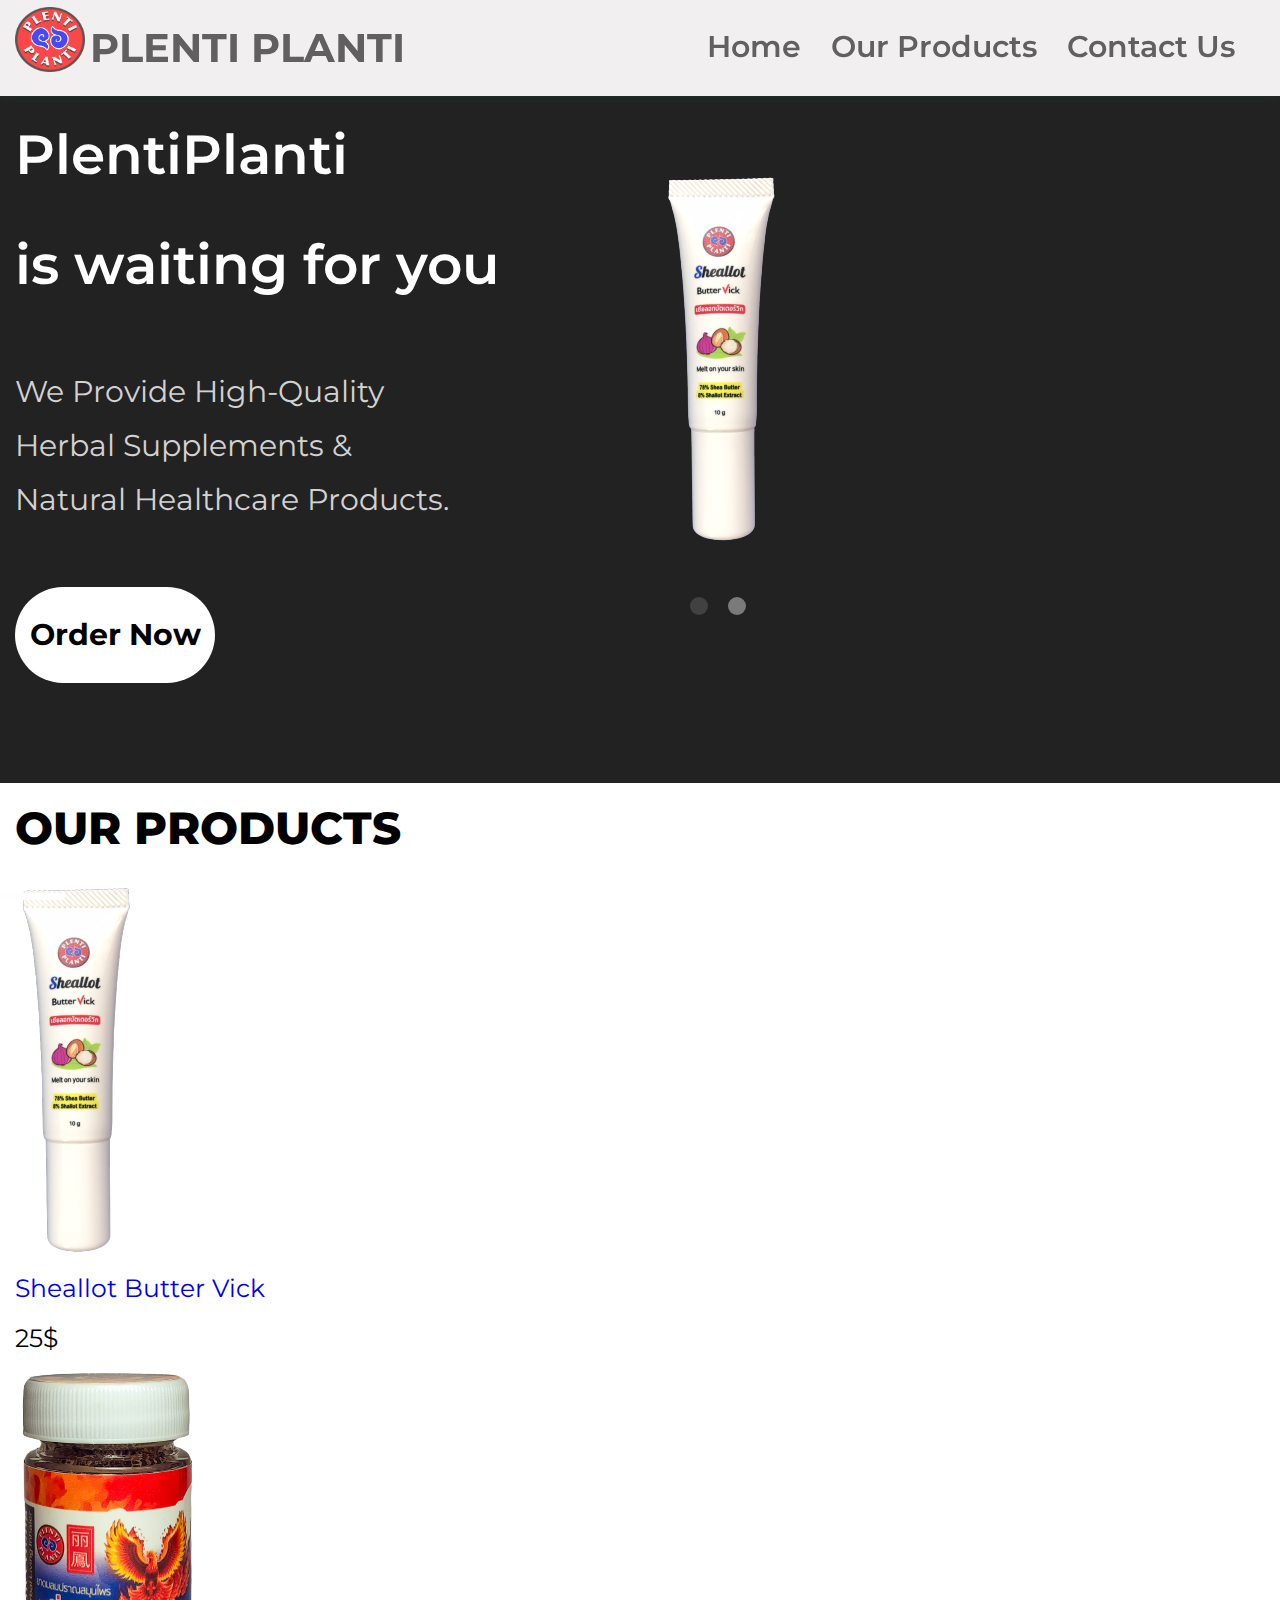
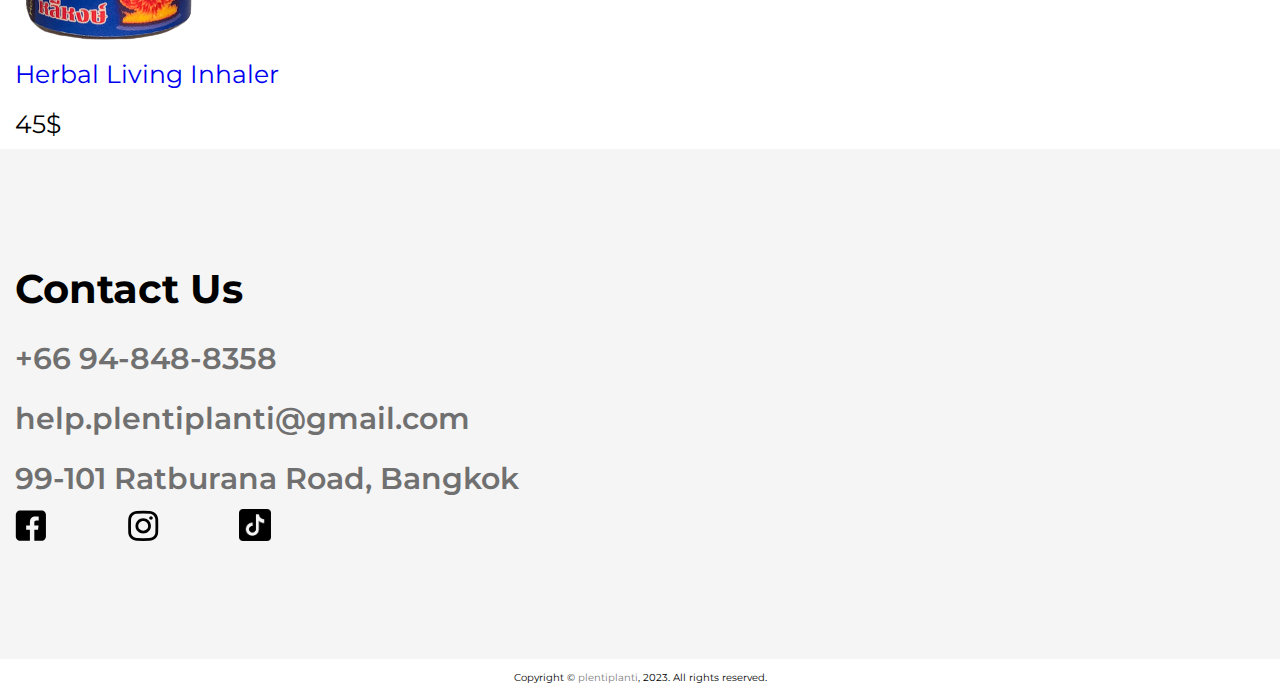
<file: index.html>
<!DOCTYPE html>
<html lang="en">
<head>
	<meta charset="UTF-8">
	<meta http-equiv="X-UA-Compatible" content="IE=edge">
	<meta name="viewport" content="width=device-width, initial-scale=1.0">
	
	<link href="https://fonts.googleapis.com/css?family=Montserrat:regular,500,600,700&display=swap" rel="stylesheet">

	<link rel="stylesheet" href="css/nullstyle.css">
	<link rel="stylesheet" href="css/style.css">

	<title>PLENTI PLANTI</title>
</head>
<body>

	<div class="wrapper">
	
		<header class="header">
			<div class="container">
				<div class="header__inner">
					<a href="index.html" class="header__logo logo">
						<img src="img/final_logo2.png" alt="logo" class="logo__img img">
						<span>PLENTI PLANTI</span>
					</a>
					<div class="header__body">
						<nav class="menu">
							<ul class="menu__list">
								<li class="menu__item">
									<a href="#home" class="menu__link">Home</a>
								</li>
								<li class="menu__item">
									<a href="#product" class="menu__link">Our Products</a>
								</li>
								<li class="menu__item">
									<a href="#contact" class="menu__link">Contact Us</a>
								</li>
							</ul>
						</nav>

					<div class="header__burger">
						<span></span>
					</div>
				</div>
			</div>
		</header>
	
		<main class="main">
			<section class="home" id="home">
				<div class="container">
					<div class="home__inner">
						<div class="home__items">
							<h1 class="home__title">PlentiPlanti<br>is waiting for you</h1>
							<p class="home__subtitle text">We Provide High-Quality<br>Herbal Supplements &<br>Natural Healthcare Products.</p>
							<a href="https://shopee.co.th/fourpgroup?categoryId=100001&entryPoint=ShopByPDP&itemId=13214056114&upstream=search" class="home__link btn">Order Now</a>
						</div>
						<div class="home__slider">
							<div class="home__image">
								<img src="img/IMG_6006-removebg-preview.png" alt="home img" class="home__img img">
							</div>
							<div class="home__image">
								<img src="img/LheeHong_big_bottle_nobg.png" alt="home img" class="home__img img">
							</div>
						</div>
					</div>
				</div>
			</section>
			<section class="our-product" id="product">
				<div class="container our-product__container">
					<h2 class="our-product__title title">Our products</h2>
					<div class="our-product__slider">
						<div class="our-product__item">
							<div class="our-product__image">
								<a href="sheallot.html"><img src="img/IMG_6006-removebg-preview.png" alt="" class="our-product__img img"></a>
							</div>
							<div class="our-product__name">
								<a href="sheallot.html">Sheallot Butter Vick</a>
							</div>
							<div class="our-product__price">25$</div>
						</div>
						<div class="our-product__item">
							<div class="our-product__image">
								<a href="inhaler.html"><img src="img/LheeHong_big_bottle_nobg.png" alt="" class="our-product__img img"></a>
							</div>
							<div class="our-product__name">
								<a href="inhaler.html">Herbal Living Inhaler</a>
							</div>
							<div class="our-product__price">45$</div>
						</div>
					</div>
				</div>
			</section>

			<section class="contact" id="contact">
				<div class="container">
					<div class="contact__inner">
						<h2 class="contact__title">Contact Us</h2>
						<form action="#">
							<div class="footer__block footer-contact">
								<ul class="footer-contact__list">
									<li class="footer-contact__item text">
										<a href="tel:6694-848-8358" class="footer-contact__link">+66 94-848-8358</a>
									</li>
									<li class="footer-contact__item text">
										<a href="https://mail.google.com/mail/u/0/#inbox?compose=GTvVlcSMVJFcTKHGKWmMQGknSfdhBwRdwvHCSPGrgZwMrCQdFdsSNcbkJwBbffjLvbfHvWmwgHRhP" class="footer-contact__link">help.plentiplanti@gmail.com</a>
									</li>
									<li class="footer-contact__item text">
										<a href="https://maps.app.goo.gl/MeSgicj5jE7FYT9cA" class="footer-contact__link" target="_blank">99-101 Ratburana Road, Bangkok</a>
									</li>
								</ul>
								<div class="footer__socials">
									<a href="https://www.facebook.com/PlentiPlanti" class="footer__social">
										<img src="img/icon/fb.svg" alt="footer img" class="footer__img img">
									</a>
									<a href="https://www.instagram.com/plentiplanti/" class="footer__social">
										<img src="img/icon/in.svg" alt="footer img" class="footer__img img">
									</a>
									<a href="https://www.tiktok.com/@plentiplanti" class="footer__social">
										<img src="img/tiktok-share-icon-black-logo-29FFD062A0-seeklogo.com.png" alt="footer img" class="footer__img img">
									</a>
								</div>
							</div>
			</section>
				<div class="footer__copyright">
					<div class="footer__cooper text">Copyright © 
						<a href="https://plentiuplanti.online" class="footer__link-bio" target="_blank">plentiplanti</a>, 2023. All rights reserved.
					</div>
				</div>
			</div>
		</footer>
	
	</div>
	<script src="https://code.jquery.com/jquery-3.6.1.min.js"></script>
	<script src="js/slick.min.js"></script>
	<script src="js/script.js"></script>
</body>
</html>
</file>
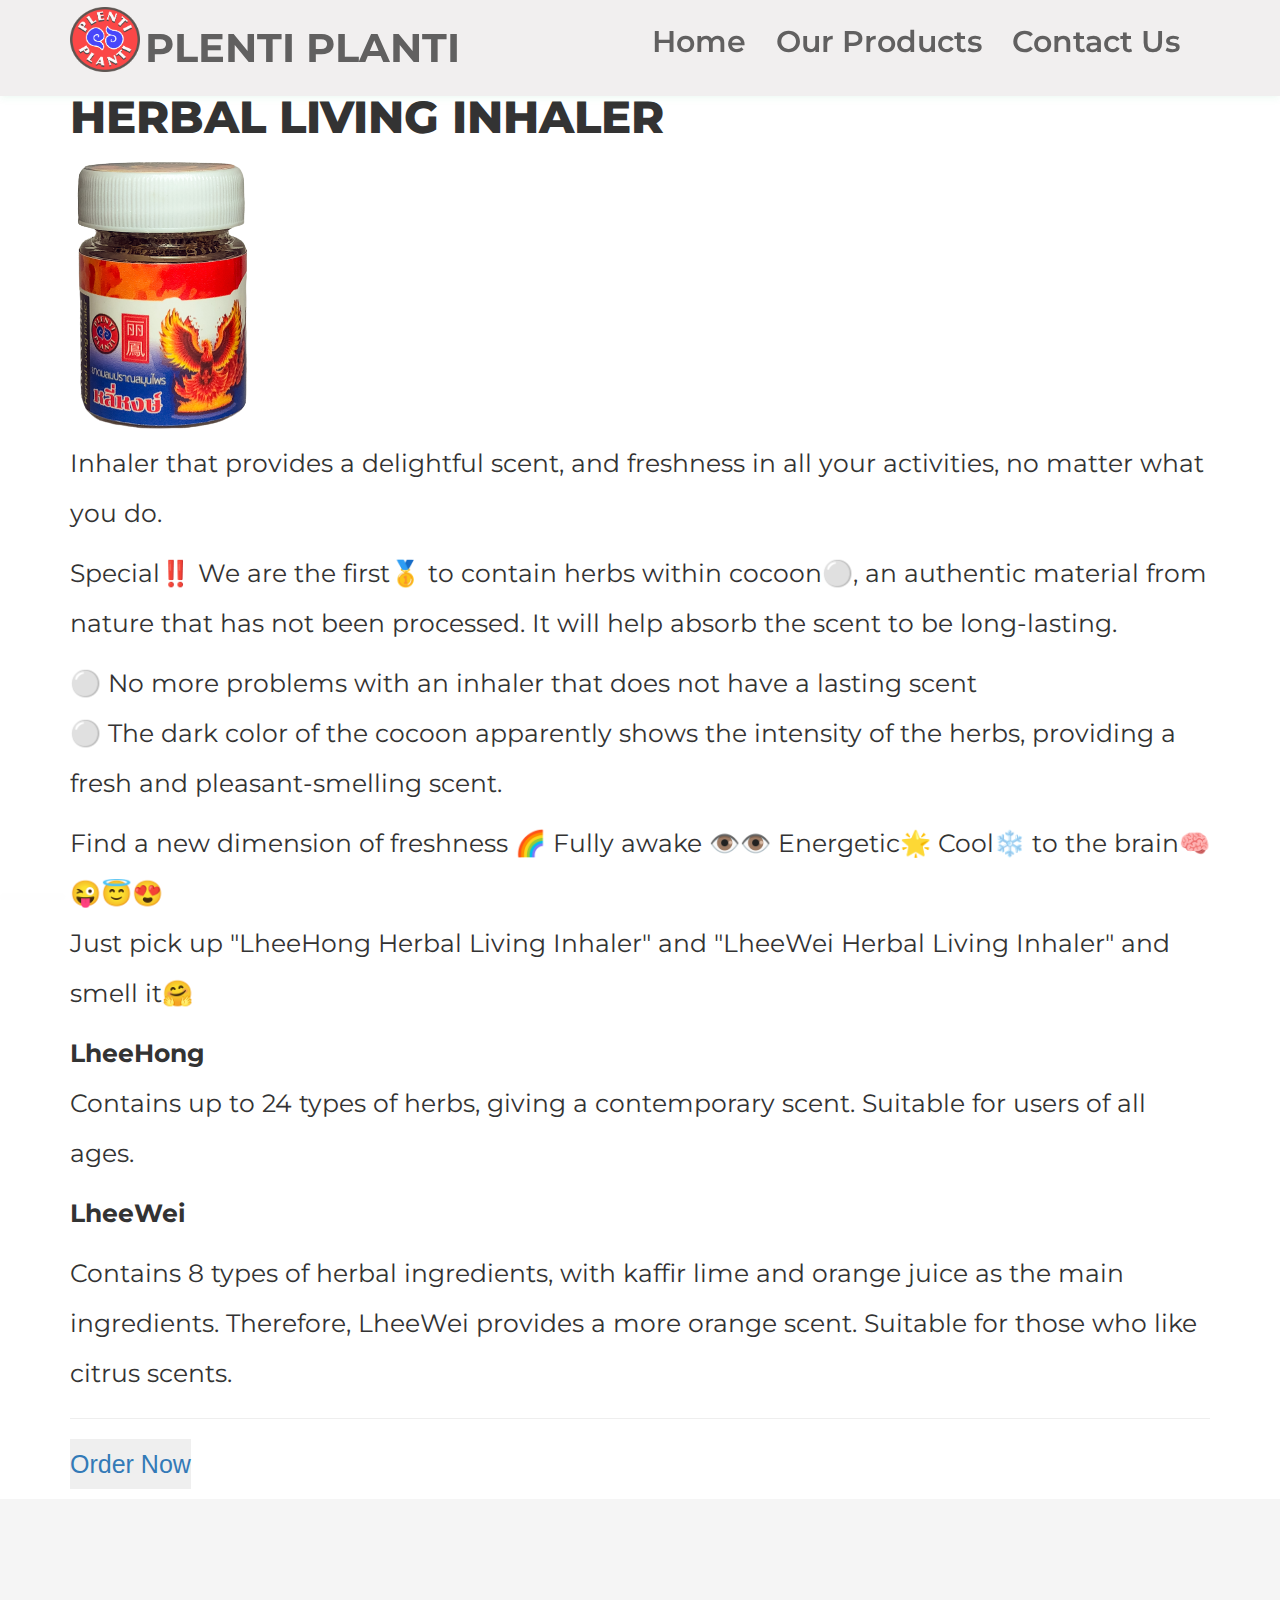
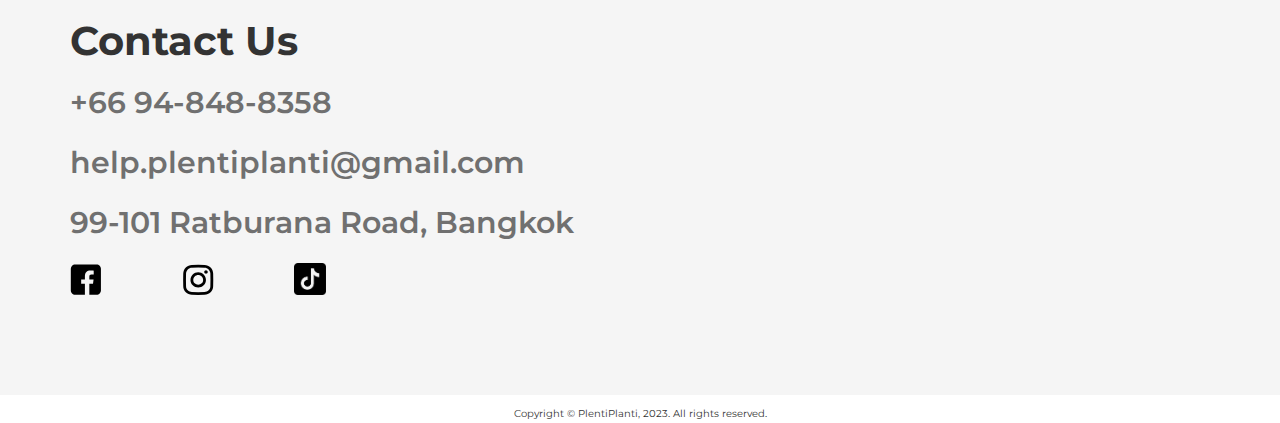
<file: inhaler.html>
<html lang="en">
<head>
    <meta charset="UTF-8">
    <meta name="viewport" content="width=device-width, initial-scale=1.0">
    <link rel="stylesheet" href="https://maxcdn.bootstrapcdn.com/bootstrap/3.4.1/css/bootstrap.min.css">
    <script src="https://ajax.googleapis.com/ajax/libs/jquery/3.6.4/jquery.min.js"></script>
    <script src="https://maxcdn.bootstrapcdn.com/bootstrap/3.4.1/js/bootstrap.min.js"></script>
    <title>Herbal Living Inhaler</title>
    <link href="https://fonts.googleapis.com/css?family=Montserrat:regular,500,600,700&display=swap" rel="stylesheet">

	<link rel="stylesheet" href="css/nullstyle.css">
	<link rel="stylesheet" href="css/style.css">
</head>
<body>
    <header class="header">
        <div class="container">
            <div class="header__inner">
                <a href="index.html" class="header__logo logo">
                    <img src="img/final_logo2.png" alt="logo" class="logo__img img">
                    <span>PLENTI PLANTI</span>
                </a>
                <div class="header__body">
                    <nav class="menu">
                        <ul class="menu__list">
                            <li class="menu__item">
                                <a href="index.html" class="menu__link">Home</a>
                            </li>
                            <li class="menu__item">
                                <a href="index.html#product" class="menu__link">Our Products</a>
                            </li>
                            <!-- <li class="menu__item" class="dropdown">
                                <a class="dropdown-toggle" data-toggle="dropdown" href="#products" class="menu__link">Our Products
                                <span class="caret"></span></a>
                                <ul class="dropdown-menu">
                                  <li><a href="inhaler.html">Sheallot Butter Vick</a></li>
                                  <li><a href="sheallot.html">Herbal Living Inhaler</a></li>
                                </ul>
                            </li> -->
                            <li class="menu__item">
                                <a href="#contact" class="menu__link">Contact Us</a>
                            </li>
                        </ul>
                    </nav>

                <div class="header__burger">
                    <span></span>
                </div>
            </div>
        </div>
    </header>
    <section>
        <nav class="navbar navbar-default float-start">
            <div class="container-fluid">
              <div class="navbar-header">
                <button type="button" class="navbar-toggle" data-toggle="collapse" data-target="#myNavbar">
                  <span class="icon-bar"></span>
                  <span class="icon-bar"></span>
                  <span class="icon-bar"></span>
                </button>
                <a class="navbar-brand" href="#">PlentiPlanti</a>
              </div>
              <div class="collapse navbar-collapse" id="myNavbar">
                <ul class="nav navbar-nav">
                    <li class="active"><a href="index.html">Home</a></li>
                    <li class="dropdown">
                      <a class="dropdown-toggle" data-toggle="dropdown" href="#">Our Products
                      <span class="caret"></span></a>
                      <ul class="dropdown-menu">
                        <li><a href="sheallot.html">Sheallot Butter Vick</a></li>
                        <li><a href="inhaler.html">Herbal Living Inhaler</a></li>
                      </ul>
                    </li>
                </ul>
                <ul class="nav navbar-nav navbar-right">
                    <li class="navbar-right"><a href="#">Contact Us</a></li>
                </ul>
                </ul>
              </div>
            </div>
          </nav>
    </section>

    <section>
        <section class="our-product" id="product">
            <div class="container our-product__container">
                <h2 class="our-product__title title">Herbal Living Inhaler</h2>
                    <div class="our-product__item">
                        <div class="our-product__image">
                            <img src="img/LheeHong_big_bottle_nobg.png" alt="" class="our-product__img img">
                        </div>
                        <!-- <div class="our-product__name">Herbal Living Inhaler</div> -->
                        <!-- <p><strong>LheeHong</strong> & <strong>LheeWei</strong></p> -->

        <p>Inhaler that provides a delightful scent, and freshness in all your activities, no matter what you do.</p>
            
        <p>Special‼️ We are the first🥇 to contain herbs within cocoon⚪️, an authentic material from nature that has not been processed. It will help absorb the scent to be long-lasting.</p>

        <ul>
            <li class="nobullet">⚪️ No more problems with an inhaler that does not have a lasting scent</li>
            <li class="nobullet">⚪️ The dark color of the cocoon apparently shows the intensity of the herbs, providing a fresh and pleasant-smelling scent.</li>
        </ul>

        <p>
            Find a new dimension of freshness 🌈 Fully awake 👁️👁️ Energetic🌟 Cool❄️ to the brain🧠 😜😇😍 <br>
            Just pick up "LheeHong Herbal Living Inhaler" and "LheeWei Herbal Living Inhaler" and smell it🤗
        </p>

        <p><strong>LheeHong</strong><br>
        Contains up to 24 types of herbs, giving a contemporary scent. Suitable for users of all ages.</p>

        <p><strong>LheeWei</strong><br>
        <p>Contains 8 types of herbal ingredients, with kaffir lime and orange juice as the main ingredients. Therefore, LheeWei provides a more orange scent. Suitable for those who like citrus scents.</p>

        <hr>   
        <button><a href="https://shopee.co.th/%E0%B8%AA%E0%B9%80%E0%B8%9B%E0%B8%A3%E0%B8%A2%E0%B9%8C%E0%B8%AA%E0%B8%B3%E0%B8%AB%E0%B8%A3%E0%B8%B1%E0%B8%9A%E0%B8%84%E0%B8%99%E0%B9%80%E0%B8%9B%E0%B9%87%E0%B8%99%E0%B8%A0%E0%B8%B9%E0%B8%A1%E0%B8%B4%E0%B9%81%E0%B8%9E%E0%B9%89-Shana-clean-air-freshener-%E0%B8%AA%E0%B9%80%E0%B8%9B%E0%B8%A3%E0%B8%A2%E0%B9%8C%E0%B8%9B%E0%B8%A3%E0%B8%B1%E0%B8%9A%E0%B8%AD%E0%B8%B2%E0%B8%81%E0%B8%B2%E0%B8%A8%E0%B8%8A%E0%B8%99%E0%B8%B2-%E0%B8%9F%E0%B9%89%E0%B8%B2%E0%B8%97%E0%B8%B0%E0%B8%A5%E0%B8%B2%E0%B8%A2%E0%B9%82%E0%B8%88%E0%B8%A3-%E0%B8%AB%E0%B8%AD%E0%B8%A1%E0%B9%81%E0%B8%94%E0%B8%87-%E0%B8%81%E0%B8%A3%E0%B8%B0%E0%B8%8A%E0%B8%B2%E0%B8%A2-%E0%B8%A2%E0%B8%B9%E0%B8%84%E0%B8%B2%E0%B8%A5%E0%B8%B4%E0%B8%9B%E0%B8%95%E0%B8%B1%E0%B8%AA-i.58142365.18252964565?sp_atk=2ae616ed-a6dc-4411-9df3-14fd8e00274d&xptdk=2ae616ed-a6dc-4411-9df3-14fd8e00274d">Order Now</a></button>
        </p>
    </section>
    <section class="contact" id="contact">
        <div class="container">
            <div class="contact__inner">
                <h2 class="contact__title">Contact Us</h2>
                <form action="#">
                    <div class="footer__block footer-contact">
                        <ul class="footer-contact__list">
                            <li class="footer-contact__item text">
                                <a href="tel:6694-848-8358" class="footer-contact__link">+66 94-848-8358</a>
                            </li>
                            <li class="footer-contact__item text">
                                <a href="https://mail.google.com/mail/u/0/#inbox?compose=GTvVlcSMVJFcTKHGKWmMQGknSfdhBwRdwvHCSPGrgZwMrCQdFdsSNcbkJwBbffjLvbfHvWmwgHRhP" class="footer-contact__link">help.plentiplanti@gmail.com</a>
                            </li>
                            <li class="footer-contact__item text">
                                <a href="https://maps.app.goo.gl/MeSgicj5jE7FYT9cA" class="footer-contact__link" target="_blank">99-101 Ratburana Road, Bangkok</a>
                            </li>
                        </ul>
                        <div class="footer__socials">
                            <a href="https://www.facebook.com/PlentiPlanti" class="footer__social">
                                <img src="img/icon/fb.svg" alt="footer img" class="footer__img img">
                            </a>
                            <a href="https://www.instagram.com/plentiplanti/" class="footer__social">
                                <img src="img/icon/in.svg" alt="footer img" class="footer__img img">
                            </a>
                            <a href="https://www.tiktok.com/@plentiplanti" class="footer__social">
                                <img src="img/tiktok-share-icon-black-logo-29FFD062A0-seeklogo.com.png" alt="footer img" class="footer__img img">
                            </a>
                        </div>
                    </div>
    </section>
        
            <div class="footer__copyright">
                <div class="footer__cooper text">Copyright © PlentiPlanti, 2023. All rights reserved.
                </div>
            </div>
        </div>
    </footer>

</div>
<script src="https://code.jquery.com/jquery-3.6.1.min.js"></script>
<script src="js/slick.min.js"></script>
<script src="js/script.js"></script>
</body>
</html>
</file>
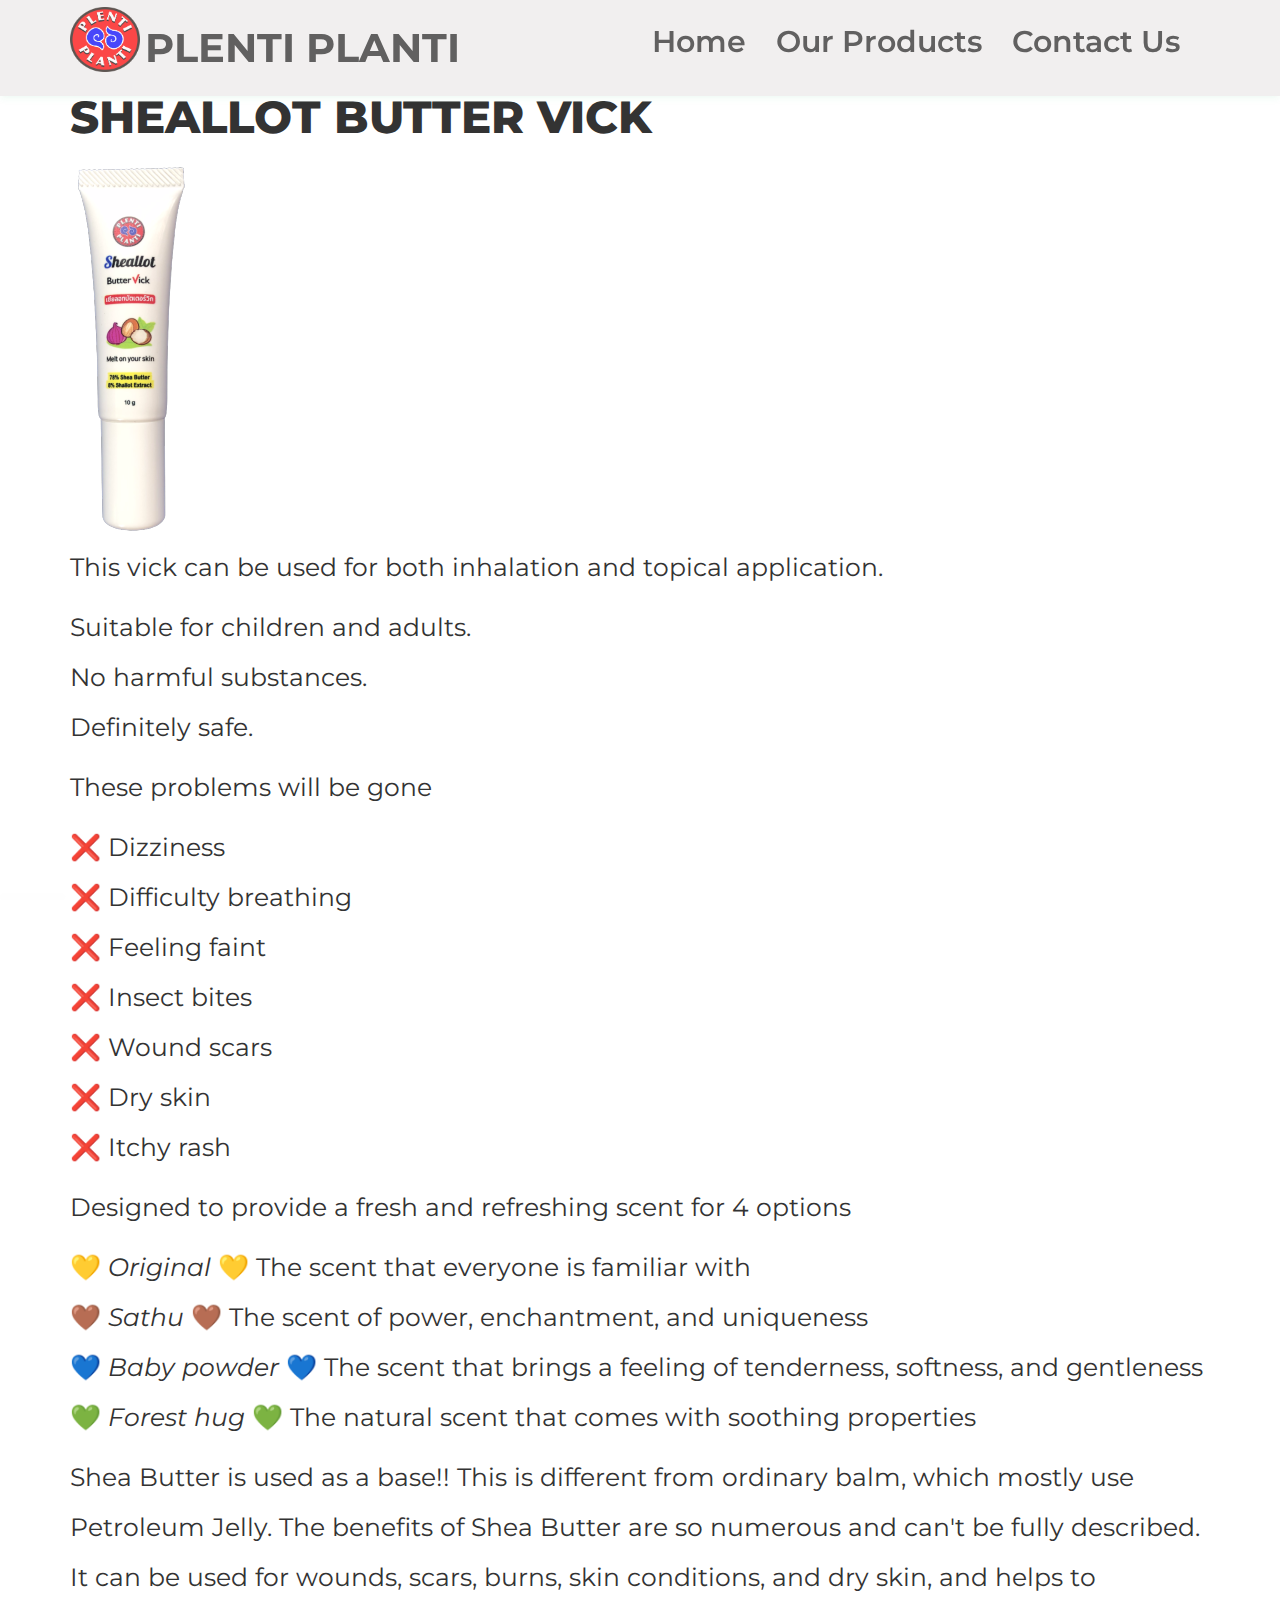
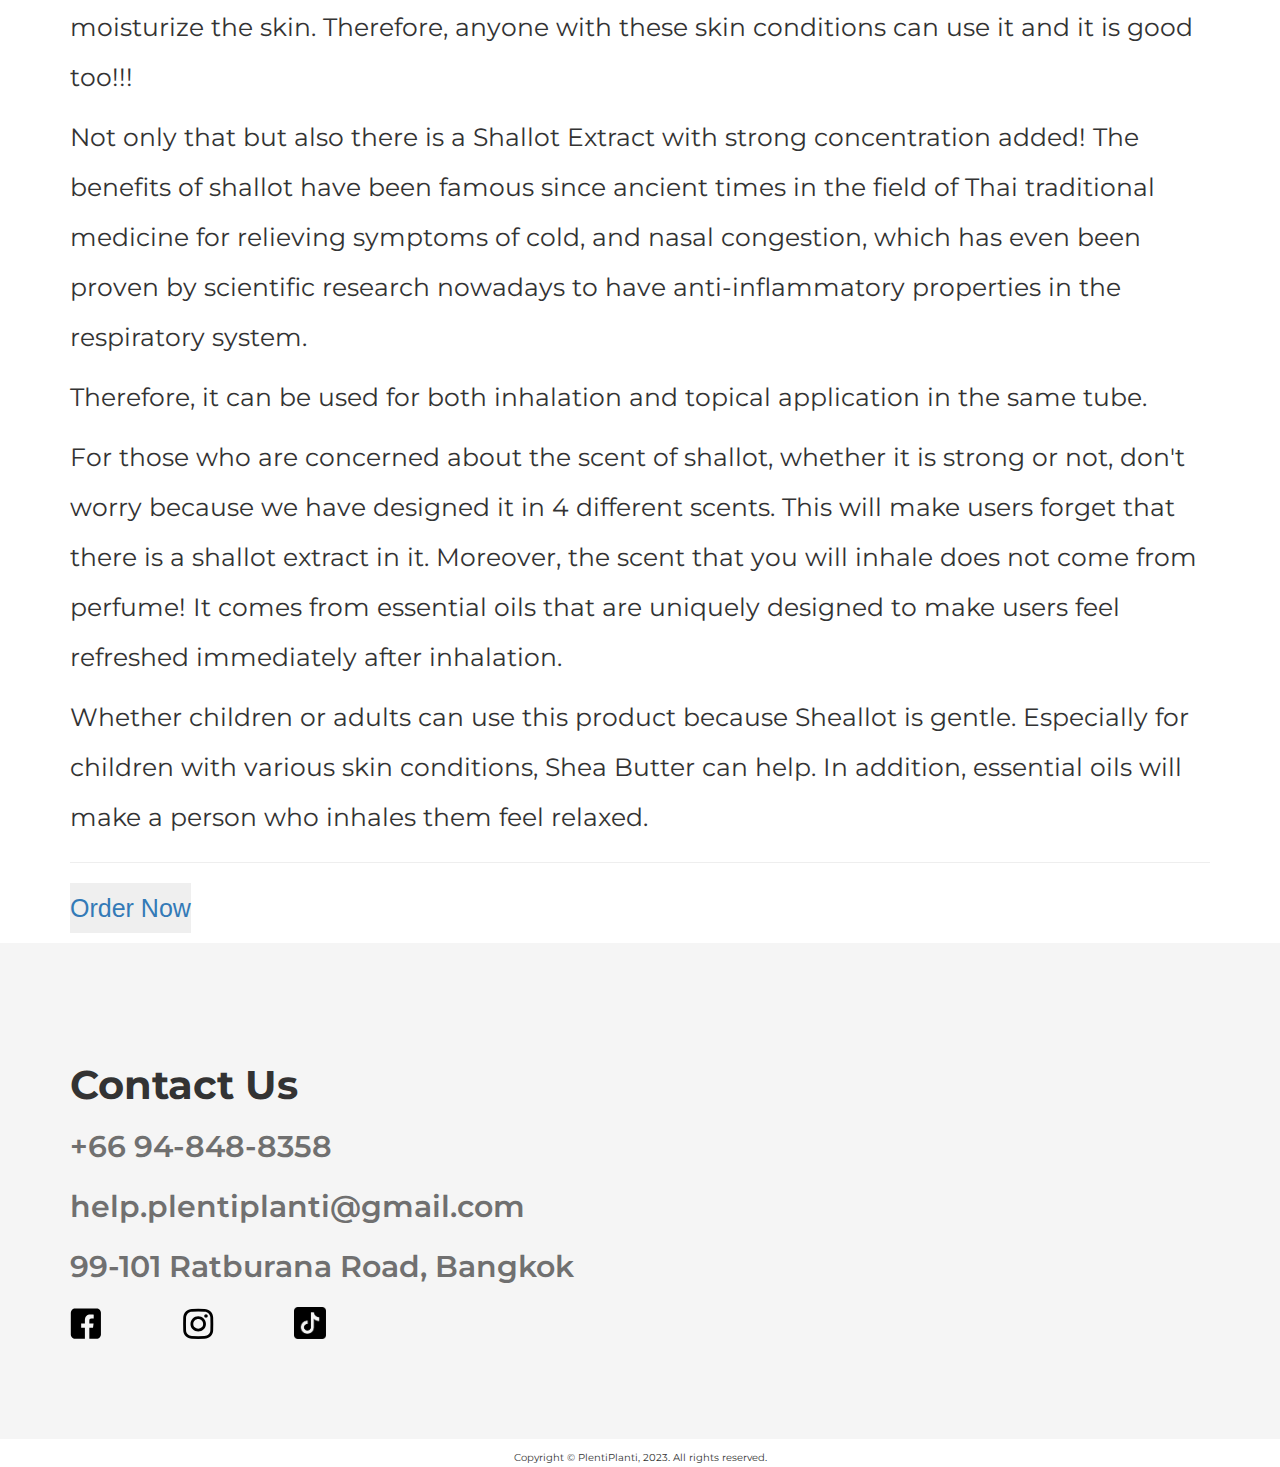
<file: sheallot.html>
<html lang="en">
<head>
  <meta charset="UTF-8">
  <meta name="viewport" content="width=device-width, initial-scale=1.0">
  <link rel="stylesheet" href="https://maxcdn.bootstrapcdn.com/bootstrap/3.4.1/css/bootstrap.min.css">
  <script src="https://ajax.googleapis.com/ajax/libs/jquery/3.6.4/jquery.min.js"></script>
  <script src="https://maxcdn.bootstrapcdn.com/bootstrap/3.4.1/js/bootstrap.min.js"></script>
  <title>Sheallot Butter Vick</title>
  <link href="https://fonts.googleapis.com/css?family=Montserrat:regular,500,600,700&display=swap" rel="stylesheet">

<link rel="stylesheet" href="css/nullstyle.css">
<link rel="stylesheet" href="css/style.css">
</head>
<body>
  <header class="header">
    <div class="container">
      <div class="header__inner">
        <a href="index.html" class="header__logo logo">
          <img src="img/final_logo2.png" alt="logo" class="logo__img img">
          <span>PLENTI PLANTI</span>
        </a>
        <div class="header__body">
          <nav class="menu">
            <ul class="menu__list">
              <li class="menu__item">
                <a href="index.html" class="menu__link">Home</a>
              </li>
              <li class="menu__item">
                <a href="index.html#product" class="menu__link">Our Products</a>
              </li>
              <!-- <li class="menu__item" class="dropdown">
                <a class="dropdown-toggle" data-toggle="dropdown" href="#products" class="menu__link">Our Products
                <span class="caret"></span></a>
                <ul class="dropdown-menu">
                  <li><a href="inhaler.html">Sheallot Butter Vick</a></li>
                  <li><a href="sheallot.html">Herbal Living Inhaler</a></li>
                </ul>
              </li> -->
              <li class="menu__item">
                <a href="#contact" class="menu__link">Contact Us</a>
              </li>
            </ul>
          </nav>

        <div class="header__burger">
          <span></span>
        </div>
      </div>
    </div>
  </header>
    <section>
        <nav class="navbar navbar-default float-start">
            <div class="container-fluid">
              <div class="navbar-header">
                <button type="button" class="navbar-toggle" data-toggle="collapse" data-target="#myNavbar">
                  <span class="icon-bar"></span>
                  <span class="icon-bar"></span>
                  <span class="icon-bar"></span>
                </button>
                <a class="navbar-brand" href="#">PlentiPlanti</a>
              </div>
              <div class="collapse navbar-collapse" id="myNavbar">
                <ul class="nav navbar-nav">
                    <li class="active"><a href="index.html">Home</a></li>
                    <li class="dropdown">
                      <a class="dropdown-toggle" data-toggle="dropdown" href="#">Our Products
                      <span class="caret"></span></a>
                      <ul class="dropdown-menu">
                        <li><a href="sheallot.html">Sheallot Butter Vick</a></li>
                        <li><a href="inhaler.html">Herbal Living Inhaler</a></li>
                      </ul>
                    </li>
                </ul>
                <ul class="nav navbar-nav navbar-right">
                    <li class="navbar-right"><a href="#">Contact Us</a></li>
                </ul>
                </ul>
              </div>
            </div>
          </nav>
    </section>
<!-- format from index -->
<section>
  <section class="our-product" id="product">
      <div class="container our-product__container">
          <h2 class="our-product__title title">Sheallot Butter Vick</h2>
              <div class="our-product__item">
                  <div class="our-product__image">
                      <img src="img/IMG_6006-removebg-preview.png" alt="" class="our-product__img img">
                  </div>
                  <!-- <div class="our-product__name">Herbal Living Inhaler</div> -->
                  <!-- <p><strong>LheeHong</strong> & <strong>LheeWei</strong></p> -->

                  <p>This vick can be used for both inhalation and topical application.<br>
                    
                    <p>Suitable for children and adults.<br>
                    No harmful substances.<br>
                    Definitely safe.</p>
        
                    <p>These problems will be gone</p>
                    <ul>
                        <li class="nobullet">❌ Dizziness</li>
                        <li class="nobullet">❌ Difficulty breathing</li>
                        <li class="nobullet">❌ Feeling faint</li>
                        <li class="nobullet">❌ Insect bites</li>
                        <li class="nobullet">❌ Wound scars</li>
                        <li class="nobullet">❌ Dry skin</li>
                        <li class="nobullet">❌ Itchy rash</li>
                    </ul>
        
                    <p>Designed to provide a fresh and refreshing scent for 4 options</p>
                    <ul>
                        <li class="nobullet">💛 <em>Original</em> 💛 The scent that everyone is familiar with</li>
                        <li class="nobullet">🤎 <em>Sathu</em> 🤎 The scent of power, enchantment, and uniqueness</li>
                        <li class="nobullet">💙 <em>Baby powder</em> 💙 The scent that brings a feeling of tenderness, softness, and gentleness</li>
                        <li class="nobullet">💚 <em>Forest hug</em> 💚 The natural scent that comes with soothing properties</li>
                    </ul>
                    
                  
                    <p>
                    Shea Butter is used as a base!! This is different from ordinary balm, which mostly use Petroleum Jelly. The benefits of Shea Butter are so numerous and can't be fully described. It can be used for wounds, scars, burns, skin conditions, and dry skin, and helps to moisturize the skin. Therefore, anyone with these skin conditions can use it and it is good too!!!
                    </p>
                    <p>Not only that but also there is a Shallot Extract with strong concentration added! The benefits of shallot have been famous since ancient times in the field of Thai traditional medicine for relieving symptoms of cold, and nasal congestion, which has even been proven by scientific research nowadays to have anti-inflammatory properties in the respiratory system.</p>
                    <p>Therefore, it can be used for both inhalation and topical application in the same tube.</p>
                    <p>For those who are concerned about the scent of shallot, whether it is strong or not, don't worry because we have designed it in 4 different scents. This will make users forget that there is a shallot extract in it. Moreover, the scent that you will inhale does not come from perfume! It comes from essential oils that are uniquely designed to make users feel refreshed immediately after inhalation.</p>
                    <p>Whether children or adults can use this product because Sheallot is gentle. Especially for children with various skin conditions, Shea Butter can help. In addition, essential oils will make a person who inhales them feel relaxed.</p>
                    <hr>   
            <button><a href="https://shopee.co.th/%E0%B8%AA%E0%B9%80%E0%B8%9B%E0%B8%A3%E0%B8%A2%E0%B9%8C%E0%B8%AA%E0%B8%B3%E0%B8%AB%E0%B8%A3%E0%B8%B1%E0%B8%9A%E0%B8%84%E0%B8%99%E0%B9%80%E0%B8%9B%E0%B9%87%E0%B8%99%E0%B8%A0%E0%B8%B9%E0%B8%A1%E0%B8%B4%E0%B9%81%E0%B8%9E%E0%B9%89-Shana-clean-air-freshener-%E0%B8%AA%E0%B9%80%E0%B8%9B%E0%B8%A3%E0%B8%A2%E0%B9%8C%E0%B8%9B%E0%B8%A3%E0%B8%B1%E0%B8%9A%E0%B8%AD%E0%B8%B2%E0%B8%81%E0%B8%B2%E0%B8%A8%E0%B8%8A%E0%B8%99%E0%B8%B2-%E0%B8%9F%E0%B9%89%E0%B8%B2%E0%B8%97%E0%B8%B0%E0%B8%A5%E0%B8%B2%E0%B8%A2%E0%B9%82%E0%B8%88%E0%B8%A3-%E0%B8%AB%E0%B8%AD%E0%B8%A1%E0%B9%81%E0%B8%94%E0%B8%87-%E0%B8%81%E0%B8%A3%E0%B8%B0%E0%B8%8A%E0%B8%B2%E0%B8%A2-%E0%B8%A2%E0%B8%B9%E0%B8%84%E0%B8%B2%E0%B8%A5%E0%B8%B4%E0%B8%9B%E0%B8%95%E0%B8%B1%E0%B8%AA-i.58142365.18252964565?sp_atk=2ae616ed-a6dc-4411-9df3-14fd8e00274d&xptdk=2ae616ed-a6dc-4411-9df3-14fd8e00274d">Order Now</a></button>
                  </p>
</section>

  <!-- format from index -->

<section class="contact" id="contact">
  <div class="container">
      <div class="contact__inner">
          <h2 class="contact__title">Contact Us</h2>
          <form action="#">
              <div class="footer__block footer-contact">
                  <ul class="footer-contact__list">
                      <li class="footer-contact__item text">
                          <a href="tel:6694-848-8358" class="footer-contact__link">+66 94-848-8358</a>
                      </li>
                      <li class="footer-contact__item text">
                          <a href="https://mail.google.com/mail/u/0/#inbox?compose=GTvVlcSMVJFcTKHGKWmMQGknSfdhBwRdwvHCSPGrgZwMrCQdFdsSNcbkJwBbffjLvbfHvWmwgHRhP" class="footer-contact__link">help.plentiplanti@gmail.com</a>
                      </li>
                      <li class="footer-contact__item text">
                          <a href="https://maps.app.goo.gl/MeSgicj5jE7FYT9cA" class="footer-contact__link" target="_blank">99-101 Ratburana Road, Bangkok</a>
                      </li>
                  </ul>
                  <div class="footer__socials">
                      <a href="https://www.facebook.com/PlentiPlanti" class="footer__social">
                          <img src="img/icon/fb.svg" alt="footer img" class="footer__img img">
                      </a>
                      <a href="https://www.instagram.com/plentiplanti/" class="footer__social">
                          <img src="img/icon/in.svg" alt="footer img" class="footer__img img">
                      </a>
                      <a href="https://www.tiktok.com/@plentiplanti" class="footer__social">
                          <img src="img/tiktok-share-icon-black-logo-29FFD062A0-seeklogo.com.png" alt="footer img" class="footer__img img">
                      </a>
                  </div>
              </div>
</section>
    <div class="footer__copyright">
        <div class="footer__cooper text">Copyright © PlentiPlanti, 2023. All rights reserved.
        </div>
    </div>
</div>
</footer>

</div>
<script src="https://code.jquery.com/jquery-3.6.1.min.js"></script>
<script src="js/slick.min.js"></script>
<script src="js/script.js"></script>
</body>
</html>
</file>
<file: css/nullstyle.css>
*{
	padding: 0;
	margin: 0;
	border: 0;
}
*,*::before,*::after{
	-moz-box-sizing: border-box;
	-webkit-box-sizing: border-box;
	box-sizing: border-box;
}
:focus:active{
	outline: none;
}
a:focus,a:active{
	outline: none;
}
nav,footer,header,aside{
	display: block;
}
html,body{
	height: 100%;
	width: 100%;
	font-size: 100%;
	line-height: 1;
	font-size: 20px;
	-ms-text-size-adjust: 100%;
	-moz-text-size-adjust: 100%;
	-webkit-text-size-adjust: 100%;
}
input,button,textarea{
	font-family: 'Poppins', sans-serif;
	outline: none;
}
button{
	cursor: pointer;
}
button::-moz-focus-inner{
	padding:0;border:0;
}
a, a:visited{
	text-decoration: none;
}
a:hover{
	text-decoration: none;
}
ul li{
	list-style: none;
}
img{
	vertical-align: top;
}
h1,h2,h3,h4,h5,h6{
	font-size: inherit;font-weight: 400;
}
</file>
<file: css/style.css>
html {
  scroll-behavior: smooth;
}

body {
  font-family: 'Montserrat', sans-serif;
  font-weight: 400;
  font-size: 25px;
  line-height: 2;
  
}

.container {
  max-width: 1460px;
  margin: 0 auto;
  padding: 0 15px;
}

.wrapper {
  min-height: 100%;
  display: flex;
  flex-direction: column;
  overflow: hidden;
}

.img {
  max-width: 100%;
  line-height: 30;
 
}

.logo {
  font-size: 40px;
  font-weight: 700;
  display: flex;
  color: #616060;
  margin-right: 10px;
  position: relative;
  z-index: 5;
}
.logo img {
  max-width: 100%;
  width: 70px;
  height: 65px;
  margin-right: 5px;
  margin-top: -1px;
  opacity: 0.7;
}
@media (max-width: 355px) {
  .logo img {
    display: none;
  }
}

.title {
  font-size: 45px;
  text-transform: uppercase;
  font-weight: 800;
}

.text {
  font-size: 30px;
  line-height: 1.8;
  max-width: 500px;
}
@media (max-width: 850px) {
  .text {
    margin: 0 auto 30px;
  }
}

.btn {
  display: inline-block;
  font-weight: 700;
  font-size: 30px;
  text-align: center;
  color: #000;
  padding: 18px 0px;
  border-radius: 50px;
  width: 200px;
  border: 2px solid rgb(180, 25, 25);
  transition: all 0.3s ease-in-out;
}
.btn:hover {
  transform: translateY(-5px);
}

.header {
  padding: 8px 0;
  position: fixed;
  width: 100%;
  top: 0;
  left: 0;
  z-index: 50;
  box-shadow: 0px 2px 8px rgba(180, 79, 79, 0.014);
}
@media (max-width: 850px) {
  .header {
    padding: 10px 0;
  }
}
.header::before {
  content: '';
  position: absolute;
  top: 0;
  left: 0;
  width: 100%;
  height: 100%;
  background-color: #f1efef;
  box-shadow: 0px 2px 8px rgba(38, 201, 111, 0.075);
  z-index: 5;
}
.header__inner {
  display: flex;
  align-items: center;
  justify-content: space-between;
}
.header__body {
  display: flex;
  align-items: center;
}
@media (max-width: 850px) {
  .header__body {
    margin-left: auto;
  }
}
.header__search {
  position: relative;
  z-index: 5;
  margin-right: 20px;
  cursor: pointer;
}
.header__search img {
  width: 26px;
  height: 26px;
  transition: all 0.3s ease-in-out;
}
.header__search img:hover {
  transform: scale(1.05);
}
@media (max-width: 950px) {
  .header__search {
    display: none;
  }
}
.header__basket {
  position: relative;
  z-index: 5;
  margin-right: 20px;
  cursor: pointer;
}
.header__basket img {
  width: 26px;
  height: 26px;
  transition: all 0.3s ease-in-out;
}
.header__basket img:hover {
  transform: scale(1.05);
}
@media (max-width: 1050px) {
  .header__basket {
    margin-right: 0;
  }
}
@media (max-width: 950px) {
  .header__basket {
    display: none;
  }
}
@media (max-width: 850px) {
  .header__basket {
    display: block;
  }
}
.header__burger {
  display: none;
}
@media (max-width: 850px) {
  .header__burger {
    display: block;
    position: relative;
    width: 30px;
    height: 25px;
    margin-left: 5px;
    position: relative;
    z-index: 5;
  }
  .header__burger::after, .header__burger::before, .header__burger span {
    content: '';
    position: absolute;
    width: 100%;
    height: 3px;
    background-color: #616060;
    transition: all 0.3s ease-in-out;
  }
  .header__burger::before {
    top: 0;
    left: 0;
  }
  .header__burger span {
    top: 11px;
  }
  .header__burger::after {
    bottom: 0;
  }
  .header__burger.active::before {
    transform: rotate(45deg);
    top: 11px;
  }
  .header__burger.active::after {
    transform: rotate(-45deg);
    bottom: 11px;
  }
  .header__burger.active span {
    transform: scale(0);
  }
}

.menu {
  position: relative;
  z-index: 5;
}
.menu__list {
  display: flex;
  align-items: center;
}
.menu__item {
  margin-right: 30px;
}
.menu__link {
  font-size: 30px;
  font-weight: 600;
  color: #616060;
  line-height: 20px;
  position: relative;
  transition: all 0.3s ease-in-out;
}
.menu__link:after {
  content: "";
  display: block;
  position: absolute;
  left: 50%;
  transform: translateX(-50%);
  width: 0;
  height: 2px;
  background-color: #292929;
  transition: all 0.3s ease-in-out;
}
.menu__link:hover:after, .menu__link:focus:after {
  width: 100%;
}
.menu__link:hover {
  color: #292929;
}
@media (max-width: 950px) {
  .menu__item:last-child {
    margin-right: 0;
  }
}
@media (max-width: 850px) {
  .menu {
    position: fixed;
    top: 0;
    right: -100%;
    height: 100%;
    width: 100%;
    background-color: #f8f7f2;
    padding: 120px 15px 0 0;
    overflow: auto;
    transition: all 0.3s ease-in-out;
    z-index: 4;
  }
  .menu__list {
    display: block;
    text-align: right;
  }
  .menu__item {
    margin-bottom: 40px;
    margin-right: 0;
  }
  .menu__link {
    font-size: 32px;
  }
  .menu.active {
    right: 0;
  }
}

.social__list {
  position: relative;
  z-index: 5;
  display: flex;
  align-items: center;
  opacity: 0.7;
}
.social__list li {
  margin-right: 10px;
}
.social__list li:last-child {
  margin-right: 0;
}
.social__list a img {
  width: 20px;
  height: 20px;
  transition: all 0.3s ease-in-out;
}
.social__list a img:hover {
  transform: scale(1.1);
}
@media (max-width: 1050px) {
  .social__list {
    display: none;
  }
}

.home {
  background-color: #222222;
  color: #fff;
  padding: 100px 0;
}
@media (max-width: 850px) {
  .home {
    padding-bottom: 50px;
  }
}
.home__inner {
  display: flex;
  justify-content: space-between;
  align-items: center;
}
@media (max-width: 850px) {
  .home__inner {
    display: block;
    text-align: center;
  }
}
.home__items {
  flex: 0 0 50%;
  margin-right: 20px;
}
@media (max-width: 850px) {
  .home__items {
    margin-bottom: 60px;
    margin-right: 0;
  }
}
.home__title {
  font-size: 55px;
  font-weight: 600;
  margin-bottom: 45px;
}
@media (max-width: 850px) {
  .home__title {
    font-size: calc(35px + (55 - 35) * ((100vw - 320px) / (850 - 320)));
    margin-bottom: 30px;
  }
}
.home__subtitle {
  color: #d2d2d2;
  margin-bottom: 60px;
}
.home__link {
  background-color: #fff;
  border: #fff;
}
.home .slick-track {
  display: flex;
}
.home .slick-list {
  overflow: hidden;
}
.home .home__slider {
  min-width: 0;
}
.home .home__slider .slick-dots {
  display: flex;
  align-items: center;
  margin-left: 20px;
}
@media (max-width: 850px) {
  .home .home__slider .slick-dots {
    justify-content: center;
  }
}
.home .home__slider .slick-dots li {
  list-style: none;
  margin: 20px 10px 0;
}
.home .home__slider .slick-dots li button {
  font-size: 0;
  width: 18px;
  height: 18px;
  background-color: #7a7a7a;
  border-radius: 50%;
  cursor: pointer;
}
.home .home__slider .slick-dots li.slick-active button {
  background-color: #414141;
  transition: all 0.3s ease-in-out;
}

.our-menu {
  padding: 100px 0;
}
@media (max-width: 850px) {
  .our-menu {
    padding-bottom: 50px;
  }
}
.our-menu__container {
  max-width: 600px;
}
.our-menu__title {
  margin-bottom: 20px;
  text-align: center;
}
.our-menu .slick-track {
  display: flex;
}
.our-menu__slider {
  text-align: center;
}
.our-menu__slider .slick-dots {
  display: flex;
  align-items: center;
  justify-content: center;
}
.our-menu__slider .slick-dots li {
  list-style: none;
  margin: 20px 10px 0;
}
.our-menu__slider .slick-dots li button {
  font-size: 0;
  width: 17px;
  height: 17px;
  background-color: #fff;
  border: 1px solid #7a7a7a;
  border-radius: 50%;
  cursor: pointer;
}
.our-menu__slider .slick-dots li.slick-active button {
  background-color: #7a7a7a;
  transition: all 0.3s ease-in-out;
}
.our-menu__item {
  text-align: center;
  opacity: 0.7;
  transform: scale(0.7);
  transition: all 0.3s ease-in-out;
}
.our-menu__item.slick-active {
  opacity: 1;
  transform: scale(1);
}
.our-menu__name {
  font-size: 24px;
  font-weight: 700;
  color: #474747;
  margin-bottom: 25px;
}
.our-menu__price {
  font-size: 34px;
  font-weight: 700;
  color: #707070;
}

.delivering {
  background-color: #f5f5f5;
  color: #fff;
  padding: 100px 0;
}
@media (max-width: 850px) {
  .delivering {
    padding-bottom: 50px;
  }
}
.delivering__inner {
  display: flex;
  justify-content: space-between;
  align-items: center;
}
@media (max-width: 850px) {
  .delivering__inner {
    display: block;
    text-align: center;
  }
}
.delivering__items {
  flex: 0 0 50%;
  margin-right: 20px;
}
@media (max-width: 850px) {
  .delivering__items {
    margin-bottom: 60px;
    margin-right: 0;
  }
}
.delivering__title {
  font-size: 55px;
  font-weight: 600;
  margin-bottom: 45px;
  max-width: 670px;
  color: #000;
}
@media (max-width: 850px) {
  .delivering__title {
    font-size: calc(35px + (55 - 35) * ((100vw - 320px) / (850 - 320)));
    margin: 0 auto 30px;
  }
}
.delivering__subtitle {
  color: #707070;
  margin-bottom: 60px;
}

.service {
  padding: 100px 0;
}
@media (max-width: 850px) {
  .service {
    padding-bottom: 50px;
  }
}
.service__inner {
  margin: 0 auto;
}
.service__title {
  text-align: center;
  margin-bottom: 100px;
}
.service__row {
  display: grid;
  grid-template-columns: repeat(4, 1fr);
  margin: 0 0px 80px;
}
@media (max-width: 850px) {
  .service__row {
    grid-template-columns: repeat(2, 1fr);
  }
}
@media (max-width: 550px) {
  .service__row {
    display: block;
    text-align: center;
  }
}
.service__column {
  flex: 0 0 25%;
  padding: 0 20px 0;
  margin-bottom: 60px;
}
@media (max-width: 850px) {
  .service__column {
    text-align: center;
  }
}
@media (max-width: 550px) {
  .service__column {
    border-bottom: #dfdfdf solid 1px;
  }
}
.service__item {
  display: flex;
  flex-direction: column;
}
.service__image {
  margin-bottom: 50px;
}
.service__image img {
  width: 130px;
  height: 130px;
}
.service__name {
  font-size: 26px;
  font-weight: 600;
  line-height: 35px;
  max-width: 150px;
  margin-bottom: 20px;
}
@media (max-width: 850px) {
  .service__name {
    margin: 0 auto 20px;
  }
}
@media (max-width: 550px) {
  .service__name {
    max-width: 100%;
  }
}
.service__text {
  color: #707070;
}
@media (max-width: 550px) {
  .service__text {
    margin-bottom: 20px;
  }
}
.service__button {
  text-align: center;
}

.contact {
  padding: 100px 0;
  background: #f5f5f5;
}
@media (max-width: 850px) {
  .contact {
    padding-bottom: 50px;
  }
}
.contact__title {
  font-size: 40px;
  font-weight: 700;
}
.contact__title::after {
  content: '';
  position: absolute;
  bottom: 0;
  left: 0;
  display: block;
  width: 65px;
  height: 7px;
  background: #fefefe;
  border-radius: 10px;
}
.contact__input {
  margin: 20px 0;
}
.contact__input ::placeholder {
  font-family: 'Montserrat', sans-serif;
  color: #707070;
  font-weight: 600;
  font-size: 12px;
}
.contact__input textarea {
  width: 290px;
  height: 150px;
  border-radius: 8px;
  border: 1px solid #707070;
  padding: 10px;
  font-size: 16px;
}
.contact__name {
  width: 290px;
  height: 50px;
  border-radius: 8px;
  border: 1px solid #707070;
  padding: 0 10px;
  font-size: 16px;
}
.contact__btn {
  background: transparent;
}

.partners {
  padding: 50px 0;
}
.partners__inner {
  display: flex;
  align-items: center;
  justify-content: space-between;
  gap: calc(50px + (150 - 50) * ((100vw - 320px) / (1460 - 320)));
  overflow: auto;
}
.partners__image {
  opacity: 0.7;
  flex: 0 0 auto;
}
.partners__image img {
  max-width: 200px;
}

.footer {
  padding: 100px 0 0;
  background: #f5f5f5;
}
@media (max-width: 850px) {
  .footer {
    padding: 50px 0 0;
  }
}
.footer__inner {
  display: grid;
  grid-template-columns: repeat(4, 1fr);
  gap: calc(50px + (130 - 50) * ((100vw - 950px) / (1460 - 950)));
  padding-bottom: calc(50px + (100 - 50) * ((100vw - 320px) / (1460 - 320)));
  border-bottom: #000 solid 1px;
}
@media (max-width: 950px) {
  .footer__inner {
    grid-template-columns: repeat(3, 1fr);
  }
}
@media (max-width: 850px) {
  .footer__inner {
    display: flex;
    flex-direction: column;
  }
}
@media (max-width: 950px) {
  .footer__block {
    grid-column: 1/4;
  }
  .footer__block:not(:first-child) {
    grid-row: 2/2;
    grid-column: auto;
  }
}
@media (max-width: 850px) {
  .footer__block:not(:last-child) {
    margin-bottom: 50px;
  }
}
.footer__logo {
  color: #000;
  margin-bottom: 20px;
}
.footer__logo img {
  opacity: 1;
}
.footer__text {
  margin: 0 0 20px;
}
@media (min-width: 950px) {
  .footer__text {
    width: 300px;
  }
}
.footer__socials {
  display: flex;
  align-items: center;
  gap: 80px;
  
  line-height: 2;

}
.footer__img {
  transition: all 0.3s ease-in-out;
  width: 32px;
  height: 32px;
}
.footer__img:hover {
  transform: scale(1.2);
}
.footer__copyright {
  margin: 10px 0;
  text-align: center;
}
.footer__cooper {
  font-size: 10px;
  max-width: 100%;
  margin: 0;
}
.footer__cooper a {
  color: #7a7a7a;
}

.footer-contact__header,
.footer-link__header {
  font-weight: 600;
  font-size: 26px;
  line-height: 1.26;
  margin-bottom: 20px;
}
.footer-contact__item,
.footer-link__item {
  margin: 0;
}
.footer-contact__link,
.footer-link__link {
  color: #707070;
  line-height: 2;
  white-space: nowrap;
  font-weight: 600;
  transition: all 0.3s ease-in-out;
}
.footer-contact__link:hover,
.footer-link__link:hover {
  color: #000;
}
</file>
